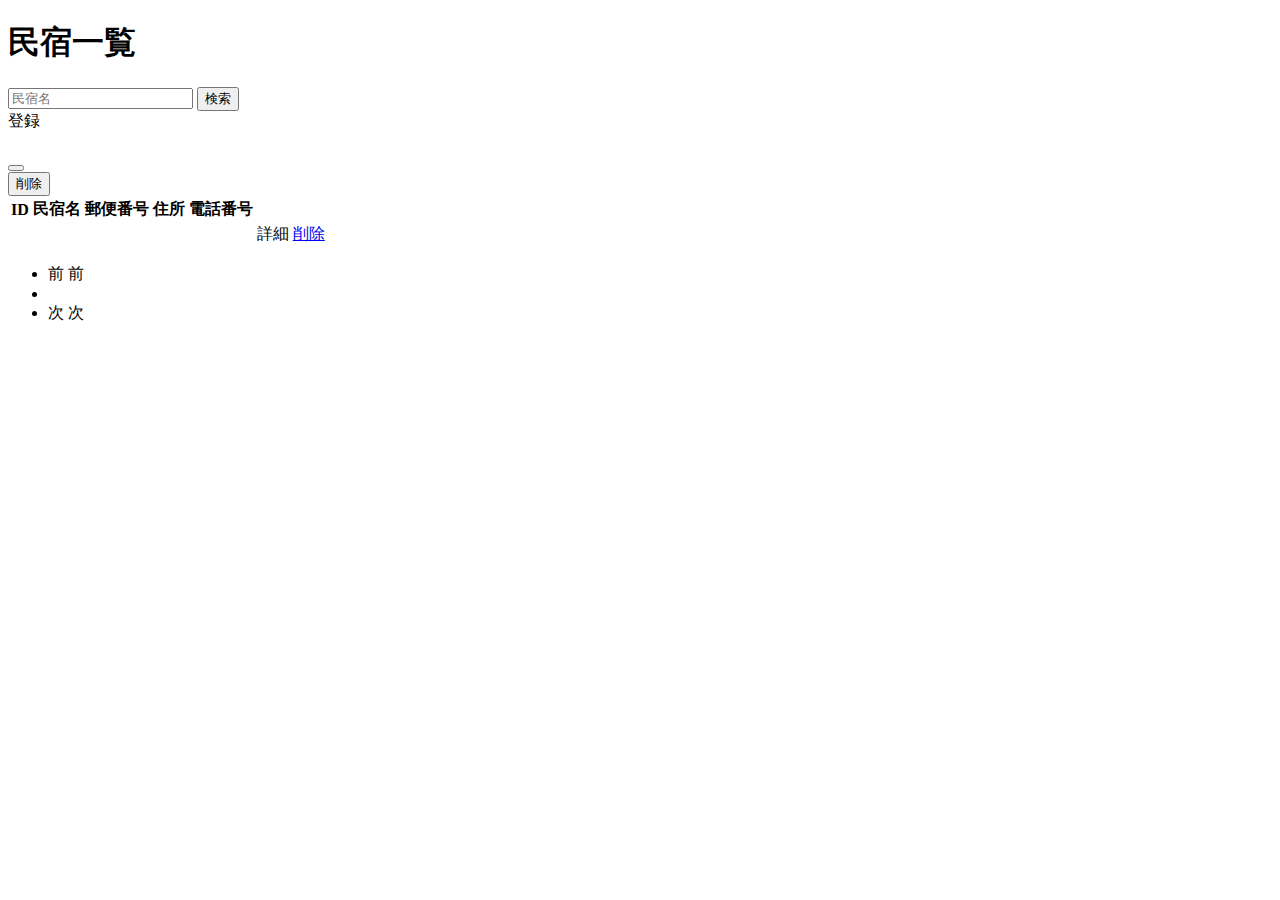
<file: samuraitravel/src/main/resources/templates/admin/houses/index.html>
<!DOCTYPE html>
<html xmlns:th="https://www.thymeleaf.org">

<head>
	<div th:replace="~{fragment::meta}"></div>

	<div th:replace="~{fragment::styles}"></div>

	<title>民宿一覧</title>
</head>

<body>
	<div class="samuraitravel-wrapper">
		<!-- ヘッダー -->
		<div th:replace="~{fragment :: header}"></div>


		<main>

			<div class="container pt-4 pb-5 samuraitravel-container">

				<div class="row justify-content-center">

					<div class="col-xxl-9 col-xl-10 col-lg-11">



						<h1 class="mb-4 text-center">民宿一覧</h1>



						<!--                             <div class="d-flex justify-content-end">   -->

						<div class="d-flex justify-content-between align-items-end flex-wrap">

							<form method="get" th:action="@{/admin/houses}" class="mb-3">

								<div class="input-group">

									<input type="text" class="form-control" name="keyword" th:value="${keyword}"
										placeholder="民宿名">

									<button type="submit" class="btn text-white shadow-sm samuraitravel-btn">検索</button>

								</div>

							</form>





							<a th:href="@{/admin/houses/register}"
								class="btn text-white shadow-sm mb-3 samuraitravel-btn">登録</a>

						</div>
						<div th:if="${successMessage}" class="alert alert-info">

							<span th:text="${successMessage}"></span>

						</div>



						<table class="table">

							<thead>

								<tr>

									<th scope="col">ID</th>

									<th scope="col">民宿名</th>

									<th scope="col">郵便番号</th>

									<th scope="col">住所</th>

									<th scope="col">電話番号</th>

									<th scope="col"></th>
									<th scope="col"></th>

								</tr>

							</thead>

							<tbody>

								<tr th:each="house : ${housePage}">

									<td th:text="${house.getId()}"></td>

									<td th:text="${house.getName()}"></td>

									<td th:text="${house.getPostalCode()}"></td>

									<td th:text="${house.getAddress()}"></td>

									<td th:text="${house.getPhoneNumber()}"></td>

									<td><a th:href="@{/admin/houses/__${house.getId()}__}">詳細</a></td>
									<td><a href="#" class="samuraitravel-link-danger" data-bs-toggle="modal"
											th:data-bs-target="${'#deleteHouseModal' + house.getId()}">削除</a></td>


									<!-- 削除用モーダル -->

									<div class="modal fade" th:id="${'deleteHouseModal' + house.getId()}" tabindex="-1"
										th:aria-labelledby="${'deleteHouseModalLabel' + house.getId()}">

										<div class="modal-dialog">

											<div class="modal-content">

												<div class="modal-header">

													<h5 class="modal-title"
														th:id="${'deleteHouseModalLabel' + house.getId()}"
														th:text="${house.getName() + 'を削除してもよろしいですか？'}"></h5>

													<button type="button" class="btn-close" data-bs-dismiss="modal"
														aria-label="閉じる"></button>

												</div>

												<div class="modal-footer">

													<form method="post"
														th:action="@{/admin/houses/__${house.getId()}__/delete}">

														<button type="submit"
															class="btn samuraitravel-btn-danger text-white shadow-sm">削除</button>

													</form>

												</div>

											</div>

										</div>

									</div>


								</tr>

							</tbody>

						</table>



						<!-- ページネーション -->

						<div th:if="${housePage.getTotalPages() > 1}" class="d-flex justify-content-center">

							<nav aria-label="民宿一覧ページ">

								<ul class="pagination">

									<li class="page-item">

										<span th:if="${housePage.isFirst()}" class="page-link disabled">前</span>

										<!--                                             <a th:unless="${housePage.isFirst()}" th:href="@{/admin/houses(page = ${housePage.getNumber() - 1})}" class="page-link samuraitravel-page-link">前</a>-->

										<a th:unless="${housePage.isFirst()}"
											th:href="@{/admin/houses(page = ${housePage.getNumber() - 1}, keyword = ${keyword})}"
											class="page-link samuraitravel-page-link">前</a>

									</li>

									<li th:each="i : ${#numbers.sequence(0, housePage.getTotalPages() - 1)}"
										class="page-item">

										<span th:if="${i == housePage.getNumber()}"
											class="page-link active samuraitravel-active" th:text="${i + 1}"></span>

										<!--                                             <a th:unless="${i == housePage.getNumber()}" th:href="@{/admin/houses(page = ${i})}" class="page-link samuraitravel-page-link" th:text="${i + 1}"></a>-->

										<a th:unless="${i == housePage.getNumber()}"
											th:href="@{/admin/houses(page = ${i}, keyword = ${keyword})}"
											class="page-link samuraitravel-page-link" th:text="${i + 1}"></a>

									</li>

									<li class="page-item">

										<span th:if="${housePage.isLast()}" class="page-link disabled">次</span>

										<!--                                             <a th:unless="${housePage.isLast()}" th:href="@{/admin/houses(page = ${housePage.getNumber() + 1})}" class="page-link samuraitravel-page-link">次</a>-->

										<a th:unless="${housePage.isLast()}"
											th:href="@{/admin/houses(page = ${housePage.getNumber() + 1}, keyword = ${keyword})}"
											class="page-link samuraitravel-page-link">次</a>

									</li>

								</ul>

							</nav>

						</div>

					</div>

				</div>

			</div>

		</main>

		<!-- フッター -->
		<div th:replace="~{fragment::footer}"></div>
	</div>

	<div th:replace="~{fragment::script}"></div>
</body>

</html>
</file>
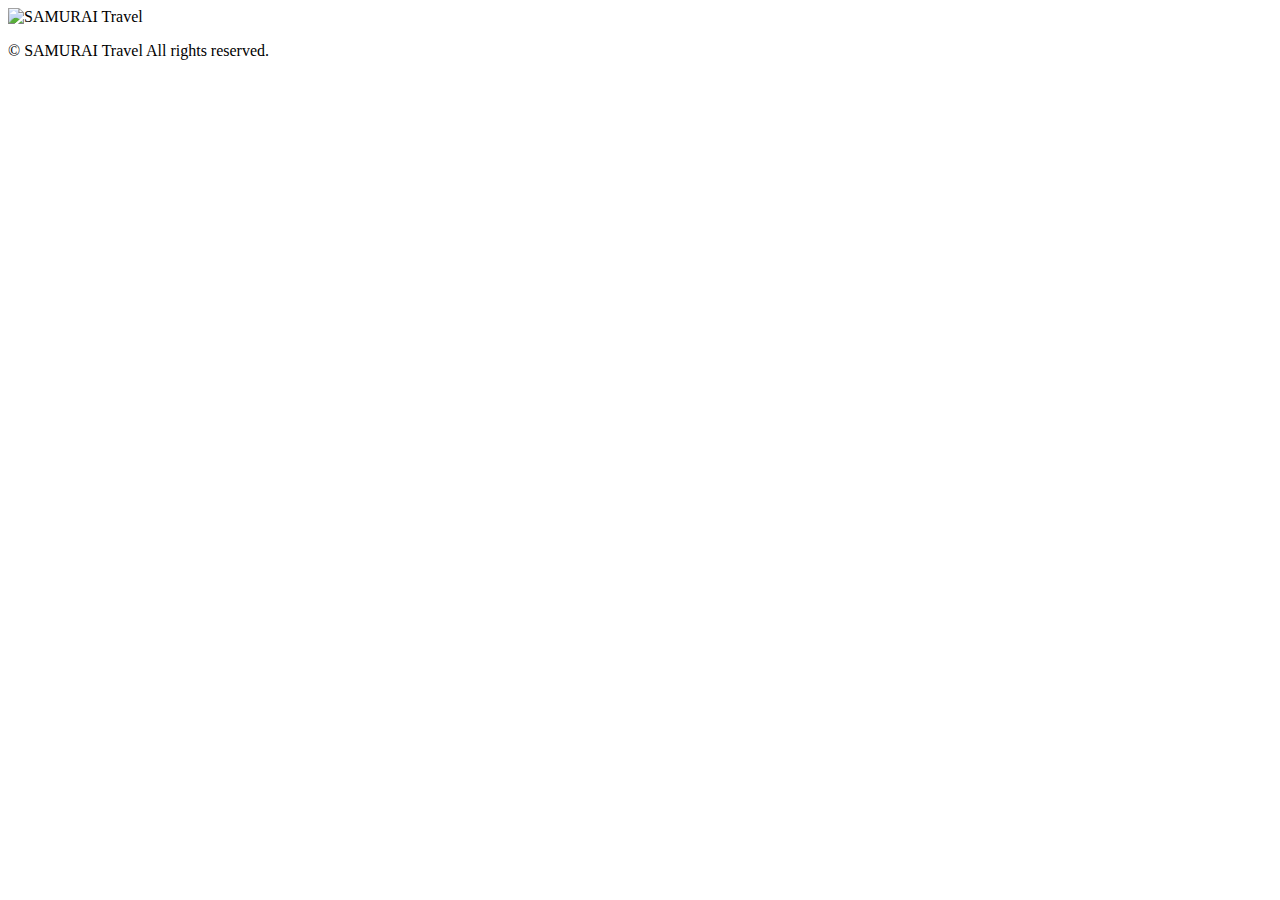
<file: samuraitravel/src/main/resources/templates/fragment.html>
<!DOCTYPE html>

 <html xmlns:th="https://www.thymeleaf.org">

     <head>

         <!-- meta要素の部品化 -->

         <div th:fragment="meta" th:remove="tag">

             <meta charset="UTF-8">

             <meta name="viewport" content="width=device-width, initial-scale=1">

         </div>                        

         

         <!-- link要素の部品化 -->

         <div th:fragment="styles" th:remove="tag">

             <!-- Bootstrap -->

             <link href="https://cdn.jsdelivr.net/npm/bootstrap@5.2.3/dist/css/bootstrap.min.css" rel="stylesheet" integrity="sha384-rbsA2VBKQhggwzxH7pPCaAqO46MgnOM80zW1RWuH61DGLwZJEdK2Kadq2F9CUG65" crossorigin="anonymous">

             

             <!-- Google Fonts -->

             <link rel="preconnect" href="https://fonts.googleapis.com">

             <link rel="preconnect" href="https://fonts.gstatic.com" crossorigin>

             <link href="https://fonts.googleapis.com/css2?family=Noto+Sans+JP:wght@400;500&display=swap" rel="stylesheet">

             

             <link th:href="@{/css/style.css}" rel="stylesheet" >

         </div>   

         

         <title>部品化用のHTMLファイル</title>     

     </head>

     <body>

         <!-- ヘッダーの部品化 -->

         <div th:fragment="header" th:remove="tag">

             <nav class="navbar navbar-expand-md navbar-light bg-white shadow-sm samuraitravel-navbar">

                 <div class="container samuraitravel-container">

                     <a class="navbar-brand" th:href="@{/}">                        

                         <img class="samuraitravel-logo me-1" th:src="@{/images/logo.png}" alt="SAMURAI Travel">                        

                     </a>                                                                    

                 </div>

             </nav>

         </div>

         

         

         <!-- フッターの部品化 -->

         <div th:fragment="footer" th:remove="tag">

             <footer>

                 <div class="d-flex justify-content-center align-items-center h-100">

                     <p class="text-center text-muted small mb-0">&copy; SAMURAI Travel All rights reserved.</p>      

                 </div>                 

             </footer>

         </div>

     

         <!-- script要素の部品化 -->

         <div th:fragment="scripts" th:remove="tag">

             <!-- Bootstrap -->

             <script src="https://cdn.jsdelivr.net/npm/bootstrap@5.2.3/dist/js/bootstrap.bundle.min.js" integrity="sha384-kenU1KFdBIe4zVF0s0G1M5b4hcpxyD9F7jL+jjXkk+Q2h455rYXK/7HAuoJl+0I4" crossorigin="anonymous"></script>

         </div>

     </body>

 </html>
</file>
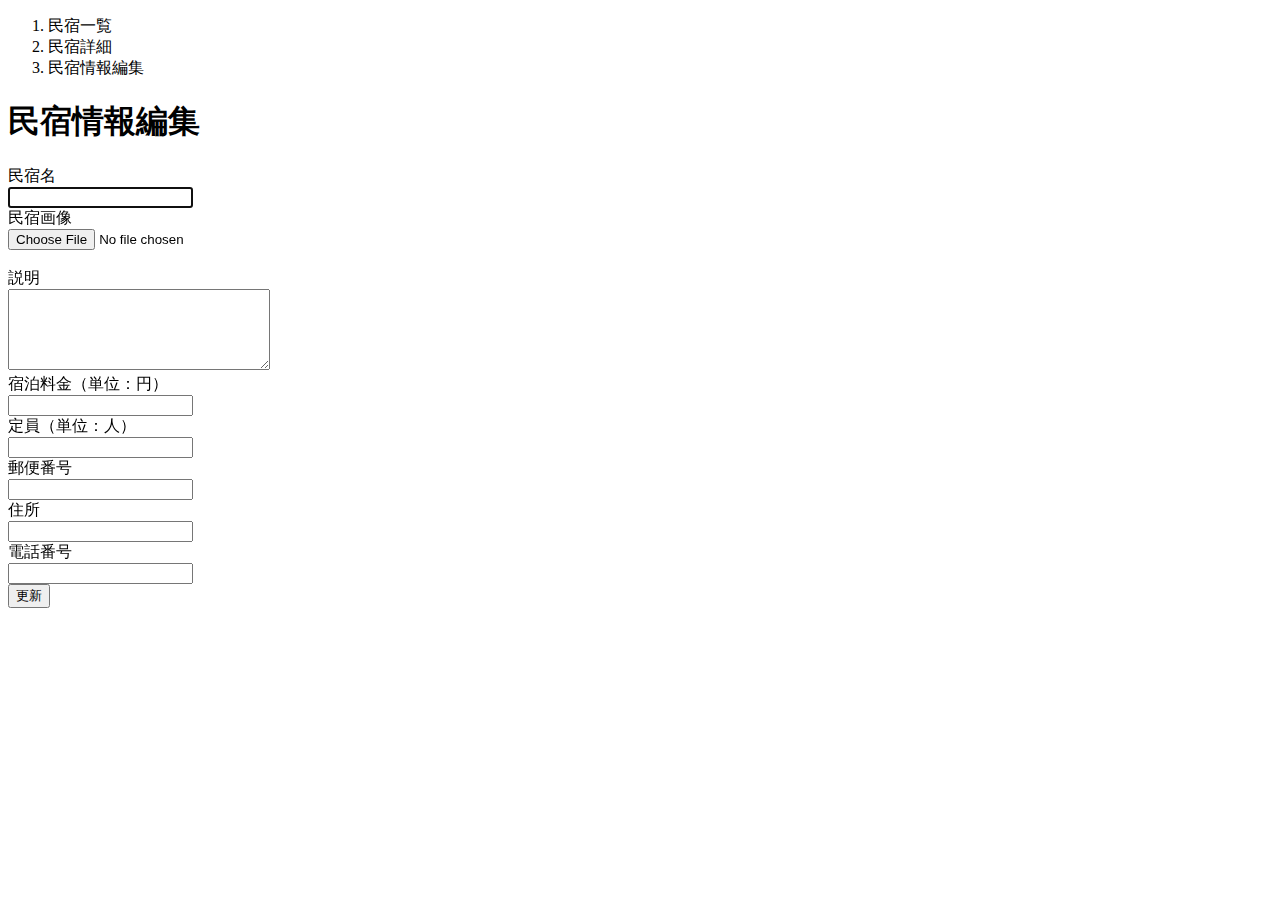
<file: samuraitravel/src/main/resources/templates/admin/houses/edit.html>
<!DOCTYPE html>

<html xmlns:th="https://www.thymeleaf.org">

<head>

	<div th:replace="~{fragment :: meta}"></div>



	<div th:replace="~{fragment :: styles}"></div>



	<title>民宿情報編集</title>

</head>

<body>

	<div class="samuraitravel-wrapper">

		<!-- ヘッダー -->

		<div th:replace="~{fragment :: header}"></div>



		<main>

			<div class="container pt-4 pb-5 samuraitravel-container">

				<div class="row justify-content-center">

					<div class="col-xl-5 col-lg-6 col-md-8">

						<nav class="mb-4" style="--bs-breadcrumb-divider: '>';" aria-label="breadcrumb">

							<ol class="breadcrumb mb-0">

								<li class="breadcrumb-item"><a th:href="@{/admin/houses}">民宿一覧</a></li>

								<li class="breadcrumb-item"><a
										th:href="@{/admin/houses/__${houseEditForm.getId()}__}">民宿詳細</a></li>

								<li class="breadcrumb-item active" aria-current="page">民宿情報編集</li>

							</ol>

						</nav>



						<h1 class="mb-4 text-center">民宿情報編集</h1>



						<form method="post" th:action="@{/admin/houses/__${houseEditForm.getId()}__/update}"
							th:object="${houseEditForm}" enctype="multipart/form-data">

							<input type="hidden" th:field="*{id}">



							<div class="form-group row mb-3">

								<div class="col-md-4">

									<label for="name" class="col-form-label text-md-left fw-bold">民宿名</label>

								</div>

								<div class="col-md-8">

									<div th:if="${#fields.hasErrors('name')}" class="text-danger small mb-2"
										th:errors="*{name}"></div>

									<input type="text" class="form-control" th:field="*{name}" autofocus>

								</div>

							</div>



							<div class="form-group row mb-3">

								<div class="col-md-4">

									<label for="imageFile" class="col-form-label text-md-left fw-bold">民宿画像</label>

								</div>

								<div class="col-md-8">

									<div th:if="${#fields.hasErrors('imageFile')}" class="text-danger small mb-2"
										th:errors="*{imageFile}"></div>

									<input type="file" class="form-control" th:field="*{imageFile}">

								</div>

							</div>



							<!-- 選択された画像の表示場所 -->

							<div th:if="${imageName}" class="row" id="imagePreview"><img
									th:src="@{/storage/__${imageName}__}" class="mb-3"></div>

							<div th:unless="${imageName}" class="row" id="imagePreview"></div>



							<div class="form-group row mb-3">

								<div class="col-md-4">

									<label for="description" class="col-form-label text-md-left fw-bold">説明</label>

								</div>

								<div class="col-md-8">

									<div th:if="${#fields.hasErrors('description')}" class="text-danger small mb-2"
										th:errors="*{description}"></div>

									<textarea class="form-control" th:field="*{description}" cols="30"
										rows="5"></textarea>

								</div>

							</div>



							<div class="form-group row mb-3">

								<div class="col-md-4">

									<label for="price" class="col-form-label text-md-left fw-bold">宿泊料金（単位：円）</label>

								</div>

								<div class="col-md-8">

									<div th:if="${#fields.hasErrors('price')}" class="text-danger small mb-2"
										th:errors="*{price}"></div>

									<input type="number" class="form-control" th:field="*{price}">

								</div>

							</div>



							<div class="form-group row mb-3">

								<div class="col-md-4">

									<label for="capacity" class="col-form-label text-md-left fw-bold">定員（単位：人）</label>

								</div>

								<div class="col-md-8">

									<div th:if="${#fields.hasErrors('capacity')}" class="text-danger small mb-2"
										th:errors="*{capacity}"></div>

									<input type="number" class="form-control" th:field="*{capacity}">

								</div>

							</div>



							<div class="form-group row mb-3">

								<div class="col-md-4">

									<label for="postalCode" class="col-form-label text-md-left fw-bold">郵便番号</label>

								</div>

								<div class="col-md-8">

									<div th:if="${#fields.hasErrors('postalCode')}" class="text-danger small mb-2"
										th:errors="*{postalCode}"></div>

									<input type="text" class="form-control" th:field="*{postalCode}">

								</div>

							</div>



							<div class="form-group row mb-3">

								<div class="col-md-4">

									<label for="address" class="col-form-label text-md-left fw-bold">住所</label>

								</div>

								<div class="col-md-8">

									<div th:if="${#fields.hasErrors('address')}" class="text-danger small mb-2"
										th:errors="*{address}"></div>

									<input type="text" class="form-control" th:field="*{address}">

								</div>

							</div>



							<div class="form-group row mb-3">

								<div class="col-md-4">

									<label for="phoneNumber" class="col-form-label text-md-left fw-bold">電話番号</label>

								</div>

								<div class="col-md-8">

									<div th:if="${#fields.hasErrors('phoneNumber')}" class="text-danger small mb-2"
										th:errors="*{phoneNumber}"></div>

									<input type="text" class="form-control" th:field="*{phoneNumber}">

								</div>

							</div>





							<div class="form-group d-flex justify-content-center my-4">

								<button type="submit"
									class="btn text-white shadow-sm w-50 samuraitravel-btn">更新</button>

							</div>

						</form>

					</div>

				</div>

			</div>

		</main>



		<!-- フッター -->

		<div th:replace="~{fragment :: footer}"></div>

	</div>



	<div th:replace="~{fragment :: scripts}"></div>

	<script th:src="@{/js/preview.js}"></script>

</body>

</html>
</file>
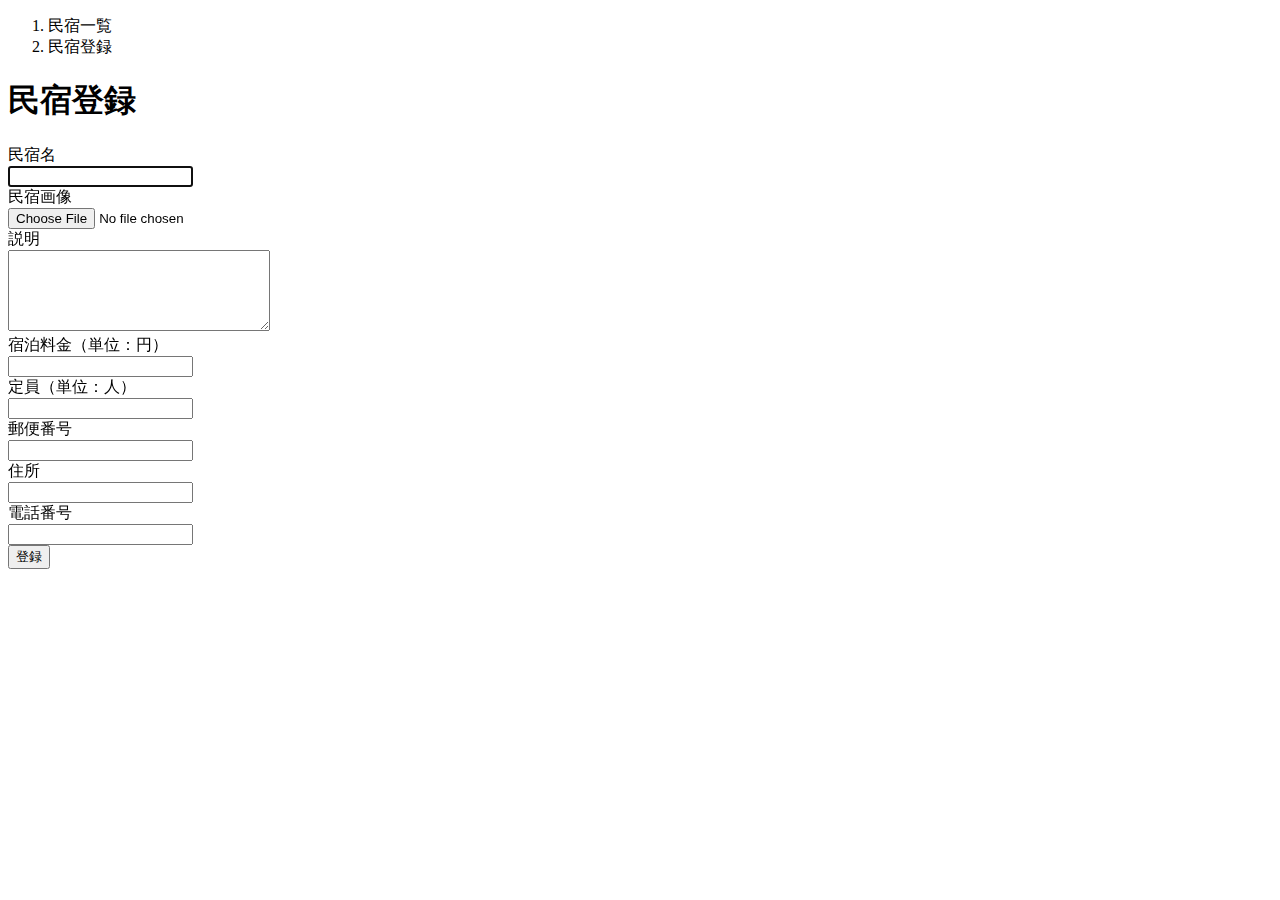
<file: samuraitravel/src/main/resources/templates/admin/houses/register.html>
<!DOCTYPE html>

 <html xmlns:th="https://www.thymeleaf.org">

     <head>

         <div th:replace="~{fragment :: meta}"></div>   

              

         <div th:replace="~{fragment :: styles}"></div>

         

         <title>民宿登録</title>       

     </head>

     <body>

         <div class="samuraitravel-wrapper">

             <!-- ヘッダー -->

             <div th:replace="~{fragment :: header}"></div>

             

             <main>

                 <div class="container pt-4 pb-5 samuraitravel-container">

                     <div class="row justify-content-center">

                         <div class="col-xl-5 col-lg-6 col-md-8">

                             <nav class="mb-4" style="--bs-breadcrumb-divider: '>';" aria-label="breadcrumb">

                                 <ol class="breadcrumb mb-0"> 

                                     <li class="breadcrumb-item"><a th:href="@{/admin/houses}">民宿一覧</a></li>                                                           

                                     <li class="breadcrumb-item active" aria-current="page">民宿登録</li>

                                 </ol>

                             </nav> 

                             

                             <h1 class="mb-4 text-center">民宿登録</h1>         

                             

                             <form method="post" th:action="@{/admin/houses/create}" th:object="${houseRegisterForm}" enctype="multipart/form-data">                                                            

                                 <div class="form-group row mb-3">

                                     <div class="col-md-4">

                                         <label for="name" class="col-form-label text-md-left fw-bold">民宿名</label>

                                     </div>

                                     <div class="col-md-8">                                    

                                         <div th:if="${#fields.hasErrors('name')}" class="text-danger small mb-2" th:errors="*{name}"></div>                                    

                                         <input type="text" class="form-control" th:field="*{name}" autofocus>

                                     </div>

                                 </div>

                                 

                                 <div class="form-group row mb-3">

                                     <div class="col-md-4">

                                         <label for="imageFile" class="col-form-label text-md-left fw-bold">民宿画像</label>

                                     </div>                                    

                                     <div class="col-md-8">

                                         <div th:if="${#fields.hasErrors('imageFile')}" class="text-danger small mb-2" th:errors="*{imageFile}"></div>  

                                         <input type="file" class="form-control" th:field="*{imageFile}">

                                     </div>

                                 </div>   

                                 

                                 <!-- 選択された画像の表示場所 -->

                                 <div class="row" id="imagePreview"></div>                                 

                                 

                                 <div class="form-group row mb-3">

                                     <div class="col-md-4">

                                         <label for="description" class="col-form-label text-md-left fw-bold">説明</label>

                                     </div>

                                     <div class="col-md-8">                            

                                         <div th:if="${#fields.hasErrors('description')}" class="text-danger small mb-2" th:errors="*{description}"></div>                                        

                                         <textarea class="form-control" th:field="*{description}" cols="30" rows="5"></textarea>

                                     </div>

                                 </div>

                                 

                                 <div class="form-group row mb-3">

                                     <div class="col-md-4">

                                         <label for="price" class="col-form-label text-md-left fw-bold">宿泊料金（単位：円）</label>

                                     </div> 

                                     <div class="col-md-8">

                                         <div th:if="${#fields.hasErrors('price')}" class="text-danger small mb-2" th:errors="*{price}"></div>

                                         <input type="number" class="form-control" th:field="*{price}">                                

                                     </div>                                    

                                 </div>

                                 

                                 <div class="form-group row mb-3">

                                     <div class="col-md-4">

                                         <label for="capacity" class="col-form-label text-md-left fw-bold">定員（単位：人）</label>

                                     </div> 

                                     <div class="col-md-8">

                                         <div th:if="${#fields.hasErrors('capacity')}" class="text-danger small mb-2" th:errors="*{capacity}"></div>

                                         <input type="number" class="form-control" th:field="*{capacity}">                                

                                     </div>                                    

                                 </div>                                                                

                                                                                                                         

                                 <div class="form-group row mb-3">

                                     <div class="col-md-4">

                                         <label for="postalCode" class="col-form-label text-md-left fw-bold">郵便番号</label>

                                     </div>

                                     <div class="col-md-8">

                                         <div th:if="${#fields.hasErrors('postalCode')}" class="text-danger small mb-2" th:errors="*{postalCode}"></div>

                                         <input type="text" class="form-control" th:field="*{postalCode}">

                                     </div>

                                 </div>

                                                                                                               

                                 <div class="form-group row mb-3">

                                     <div class="col-md-4">

                                         <label for="address" class="col-form-label text-md-left fw-bold">住所</label>

                                     </div>

                                     <div class="col-md-8">

                                         <div th:if="${#fields.hasErrors('address')}" class="text-danger small mb-2" th:errors="*{address}"></div>

                                         <input type="text" class="form-control" th:field="*{address}">  

                                     </div>

                                 </div>                                                                                

                                 

                                 <div class="form-group row mb-3">

                                     <div class="col-md-4">

                                         <label for="phoneNumber" class="col-form-label text-md-left fw-bold">電話番号</label>

                                     </div>

                                     <div class="col-md-8">

                                         <div th:if="${#fields.hasErrors('phoneNumber')}" class="text-danger small mb-2" th:errors="*{phoneNumber}"></div>

                                         <input type="text" class="form-control" th:field="*{phoneNumber}">                                

                                     </div>

                                 </div>

                                                                                                                         

                                 

                                 <div class="form-group d-flex justify-content-center my-4">

                                     <button type="submit" class="btn text-white shadow-sm w-50 samuraitravel-btn">登録</button>

                                 </div>

                             </form>                                                                         

                         </div>

                     </div>

                 </div>                

             </main>

             

             <!-- フッター -->

             <div th:replace="~{fragment :: footer}"></div>

         </div>    

         

         <div th:replace="~{fragment :: scripts}"></div>  

         <script th:src="@{/js/preview.js}"></script>     

     </body>

 </html>
</file>
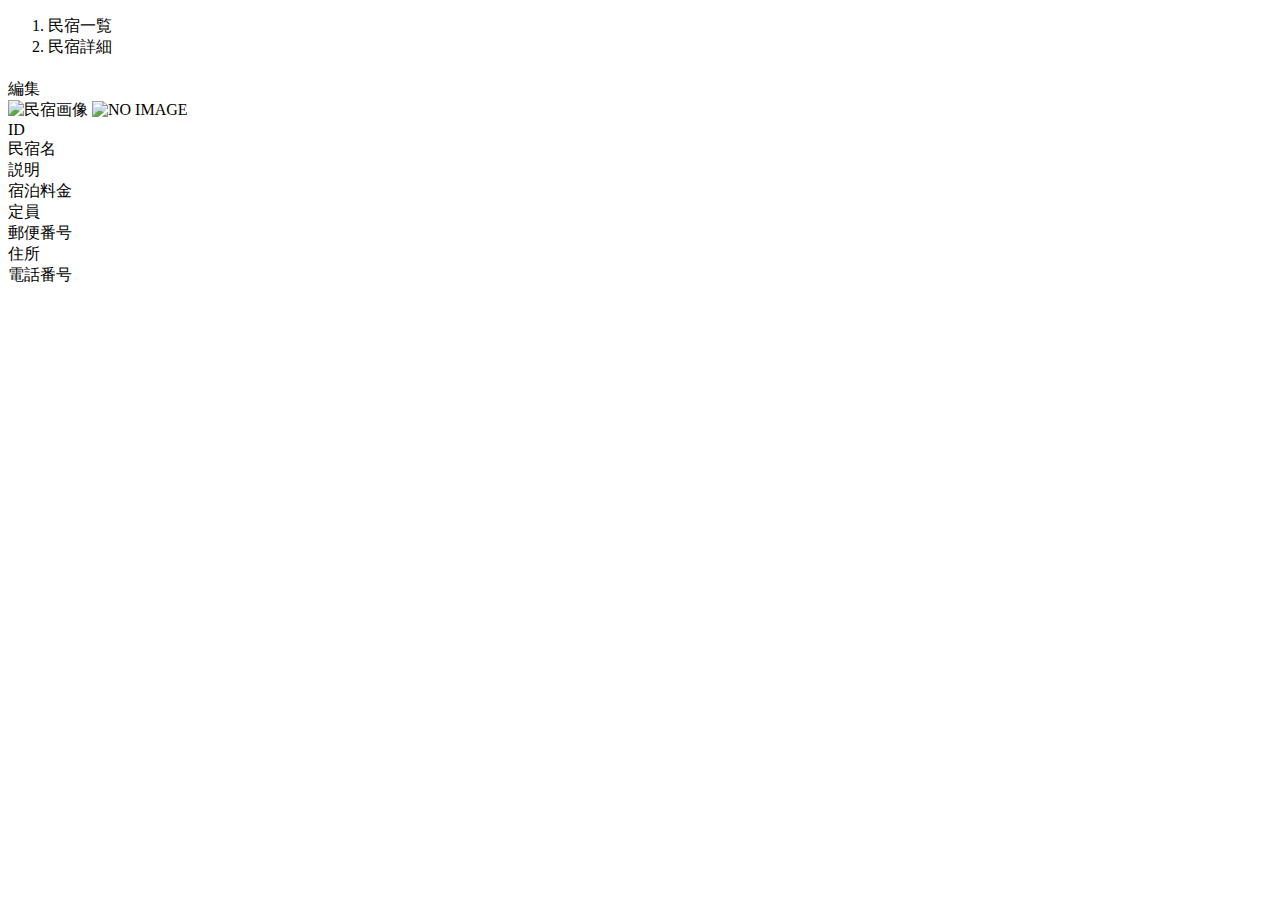
<file: samuraitravel/src/main/resources/templates/admin/houses/show.html>
<!DOCTYPE html>

<html xmlns:th="https://www.thymeleaf.org">

<head>

	<div th:replace="~{fragment :: meta}"></div>


	<div th:replace="~{fragment :: styles}"></div>



	<title>民宿詳細</title>

</head>

<body>

	<div class="samuraitravel-wrapper">

		<!-- ヘッダー -->
		<div th:replace="~{fragment :: header}"></div>




		<main>

			<div class="container pt-4 pb-5 samuraitravel-container">

				<div class="row justify-content-center">

					<div class="col-xl-5 col-lg-6 col-md-8">

						<nav class="mb-4" style="--bs-breadcrumb-divider: '>';" aria-label="breadcrumb">

							<ol class="breadcrumb mb-0">

								<li class="breadcrumb-item"><a th:href="@{/admin/houses}">民宿一覧</a></li>

								<li class="breadcrumb-item active" aria-current="page">民宿詳細</li>

							</ol>

						</nav>



						<h1 class="mb-4 text-center" th:text="${house.getName()}"></h1>



						<div class="d-flex justify-content-end align-items-end mb-3">

							<div>

								<a th:href="@{/admin/houses/__${house.getId()}__/edit}">編集</a>

							</div>

						</div>



						<div class="mb-3">

							<img th:if="${house.getImageName()}" th:src="@{/storage/__${house.getImageName()}__}"
								class="w-100" alt="民宿画像">

							<img th:unless="${house.getImageName()}" th:src="@{/images/noImage.png}" class="w-100"
								alt="NO IMAGE">

						</div>



						<div class="container mb-4">

							<div class="row pb-2 mb-2 border-bottom">

								<div class="col-4">

									<span class="fw-bold">ID</span>

								</div>



								<div class="col">

									<span th:text="${house.getId()}"></span>

								</div>

							</div>



							<div class="row pb-2 mb-2 border-bottom">

								<div class="col-4">

									<span class="fw-bold">民宿名</span>

								</div>



								<div class="col">

									<span th:text="${house.getName()}"></span>

								</div>

							</div>



							<div class="row pb-2 mb-2 border-bottom">

								<div class="col-4">

									<span class="fw-bold">説明</span>

								</div>



								<div class="col">

									<span class="samuraitravel-pre-wrap" th:text="${house.getDescription()}"></span>

								</div>

							</div>



							<div class="row pb-2 mb-2 border-bottom">

								<div class="col-4">

									<span class="fw-bold">宿泊料金</span>

								</div>



								<div class="col">

									<span
										th:text="${#numbers.formatInteger(house.getPrice(), 1, 'COMMA') + '円'}"></span>

								</div>

							</div>



							<div class="row pb-2 mb-2 border-bottom">

								<div class="col-4">

									<span class="fw-bold">定員</span>

								</div>



								<div class="col">

									<span th:text="${house.getCapacity() + '人'}"></span>

								</div>

							</div>



							<div class="row pb-2 mb-2 border-bottom">

								<div class="col-4">

									<span class="fw-bold">郵便番号</span>

								</div>



								<div class="col">

									<span th:text="${house.getPostalCode()}"></span>

								</div>

							</div>



							<div class="row pb-2 mb-2 border-bottom">

								<div class="col-4">

									<span class="fw-bold">住所</span>

								</div>



								<div class="col">

									<span th:text="${house.getAddress()}"></span>

								</div>

							</div>



							<div class="row pb-2 mb-2 border-bottom">

								<div class="col-4">

									<span class="fw-bold">電話番号</span>

								</div>



								<div class="col">

									<span th:text="${house.getPhoneNumber()}"></span>

								</div>

							</div>

						</div>



					</div>

				</div>

			</div>

		</main>



		<!-- フッター -->

		<div th:replace="~{fragment :: footer}"></div>

	</div>


	<div th:replace="~{fragment :: scripts}"></div>

</body>

</html>
</file>
